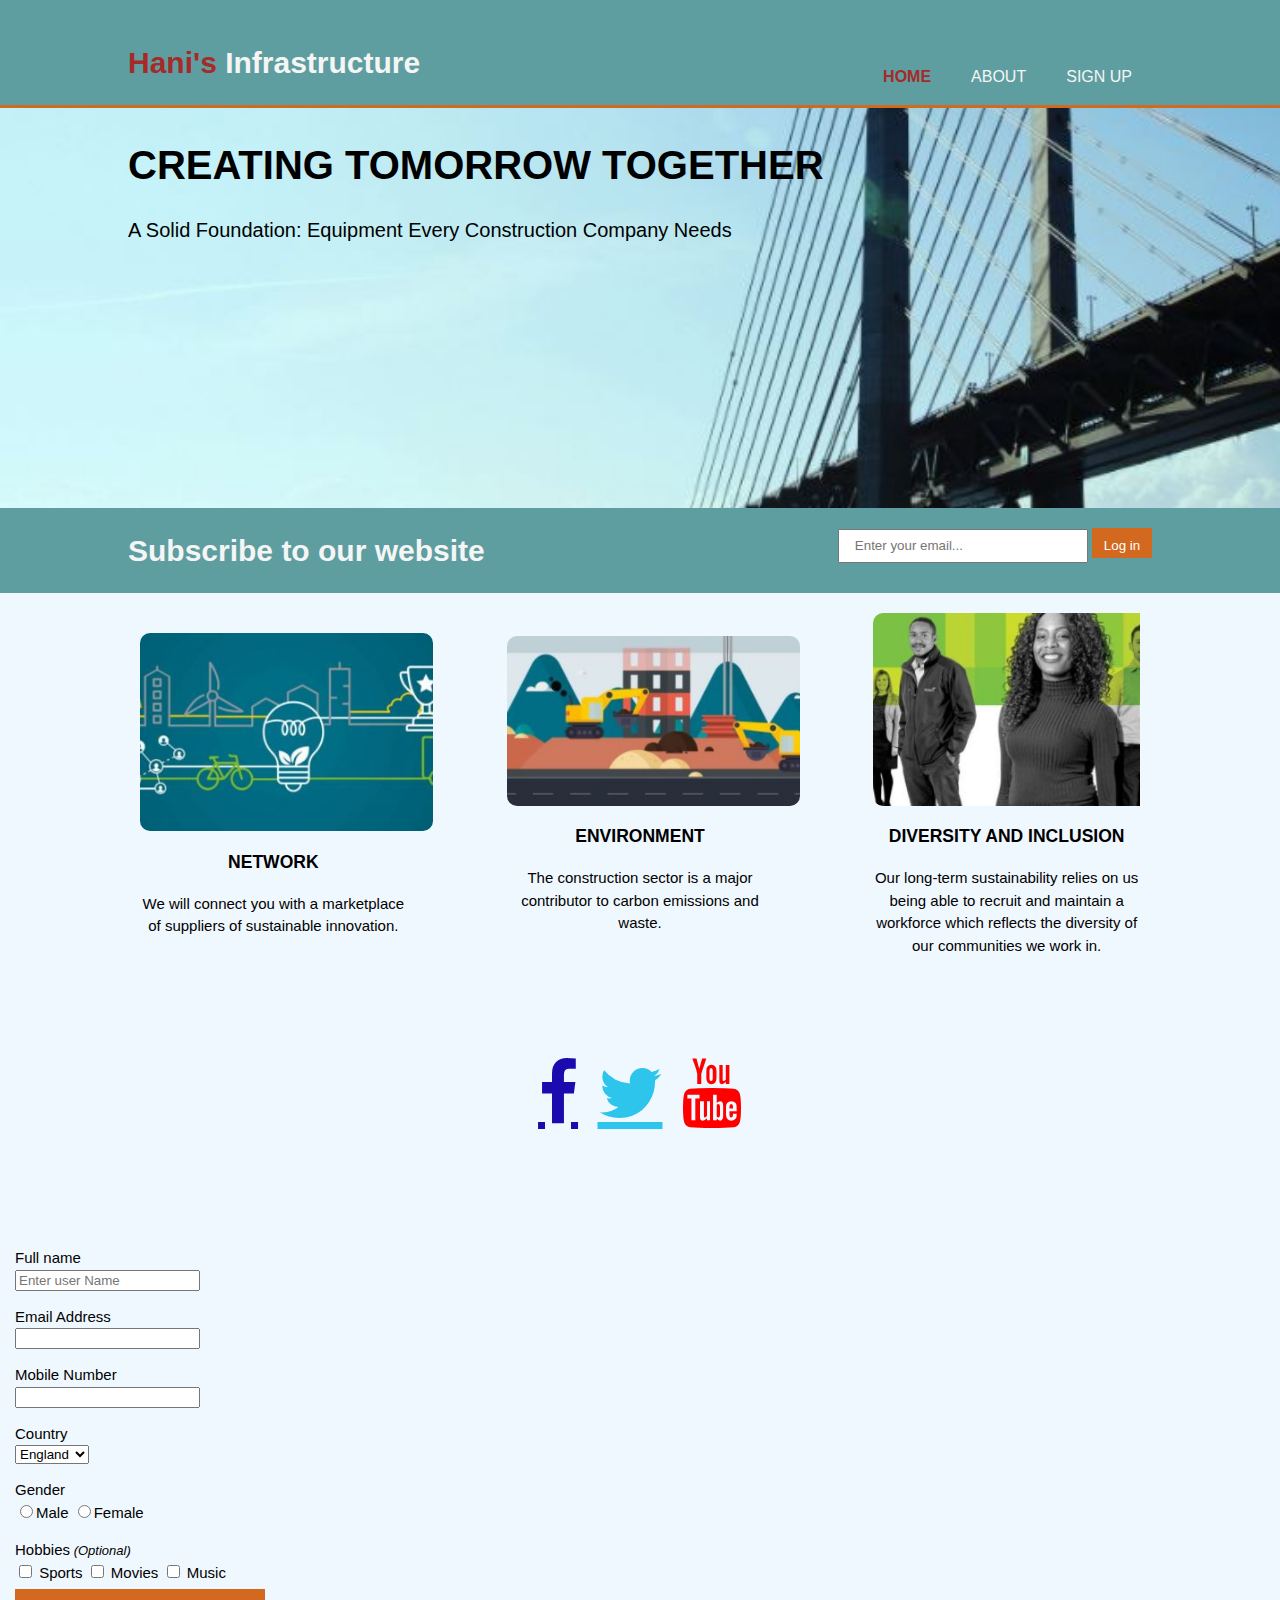
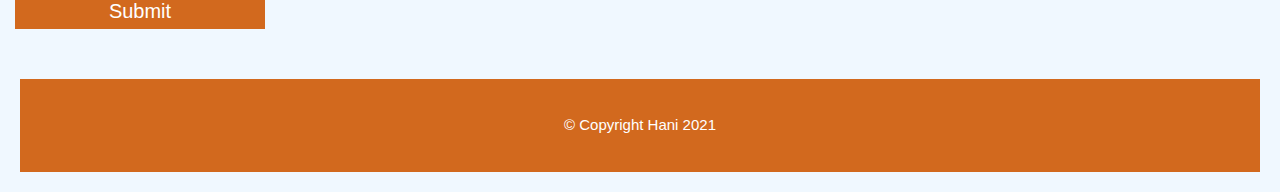
<file: index.html>
<html lang="en">
<head>
    <meta charset="utf-8">
    <meta name="viewport" content="width-device-width">
    <title>Hani's Infrastructure</title>
    <link rel="stylesheet" href="style-infra.css">
    <link rel="stylesheet" href="https://cdnjs.cloudflare.com/ajax/libs/font-awesome/4.7.0/css/font-awesome.min.css">
</head>
<body>
    <header>
     <div class="container">
         <div id="branding"><h1><span class="marked">Hani's</span> Infrastructure</h1></div>
         <nav>
          <ul>
            <li class="current"><a href="index.html">Home</a></li>  
            <li><a href="">About</a></li>
            <li id="Sign up"><a href="">Sign up</a></li>
          </ul> 
         </nav>
     </div>
    </header>

    <section id="showcase">
        <div class="container">
            <h1>CREATING TOMORROW TOGETHER</h1>
            <p>A Solid Foundation: Equipment Every Construction Company Needs</p>
        </div>
    </section>

    <section id="newsletter">
        <div class="container">
          <h1>Subscribe to our website</h1>  
          <form>
              <input type="email" placeholder="Enter your email...">
              <button type="submit" value="Button" class="button_1">Log in</button>
          </form>
        </div>
    </section>

    <section id="boxes">
        <div class="container">
            <div class="box">
                <img src="network.JPG" alt="NETWORK">
                <h3>NETWORK</h3>
                <p> We will connect you with a marketplace of suppliers of sustainable innovation.</p>
            </div>
            <div class="box">
                <img src="environtment.JPG" alt="environtment">
                <h3>ENVIRONMENT</h3>
                <p> The construction sector is a major contributor to carbon emissions and waste.</p>
            </div>
            <div class="box">
                <img src="DIVERSITY AND INCLUSION.JPG" alt="DIVERSITY AND INCLUSION">
                <h3>DIVERSITY AND INCLUSION</h3>
                <p>Our long-term sustainability relies on us being able to recruit and maintain a workforce which reflects the diversity of our communities we work in.</p>
            </div>


        </div>
    </section>

     
    <section>
        <div class="media">
            <p>
            <a id="f" href="#" class="fa fa-facebook"></a>
            <a id="t" href="#" class="fa fa-twitter"></a>
            <a id="y" href="#" class="fa fa-youtube"></a>
            </p>

        </div>
    </section>

    <section class="Application">
    <form >
        <p>Full name</p>
        <input id="name" type="text" placeholder="Enter user Name"><br>
            <p id="msg1" style="color: red;"></p>
        <p>Email Address</p>
        <input id="Email" type="email">
        <p id="msg2" style="color: red;"></p>
        <p>Mobile Number</p>
        <input id="mobileNumber" type="number">
        <p id="msg3" style="color: red;"></p>
        <p>Country</p>
            <select id="Country" name="Country">
                <option value="Country">England</option>
                <option value="Country">Scotland</option>
            </select>
        <p>Gender</p>
        <input type="radio" name="gender" value="male">Male
        <input type="radio" name="gender" value="female">Female
        <p>Hobbies<span id="Optional"> (Optional)</span></p>
        <input type="checkbox"> Sports
        <input type="checkbox"> Movies
        <input type="checkbox"> Music <br>
        <input type="button" id="Submit" value="Submit" onclick="check()">

    </form>
    </section>

    <script src="script.js"></script>
    <footer>
        <p>© Copyright Hani 2021</p>
    </footer>
</body>
</html>
</file>
<file: style-infra.css>
body{
    font-family: Arial, Helvetica, sans-serif;
    font-size: 15px;
    line-height: 1.5;
    padding: 0;
    margin: 0;
    background-color: #F0F8FF;
    
}

/*Global*/
.container{
    width: 80%;
    margin: auto;
    overflow: hidden; 

}

ul{
    margin: 0;
    padding: 0;
} 

.button_1{
    height: 30px;
    width: 60px;
    background: #D2691E ;
    padding: 10px;
    border: none;
    color: white;
    text-align: center;
}

/*header*/
header{
    background-color:#5F9EA0;
    color: whitesmoke;
    padding-top: 20px;
    min-height: 70px;
    border-bottom: #D2691E 3px solid;
}

header a{
    color: whitesmoke;
    text-decoration: none;
    text-transform: uppercase;
    font-size: 16px;
} 

header li{
    float: left;
    display: inline;
    padding: 0 20px 0 20px ;
}

header #branding{
    float: left;
    margin: 0;
}

header nav{
    float: right;
    margin-top:45px;
}

header .marked, header .current a{
    color: #A52A2A;
    font-weight: bold;
}

header a:hover{
    color: #cccccc;
    font-weight: bold;
}

/* Showcase */
#showcase{
    min-height: 400px;
    min-width: 900px;
    background: url(showcase.JPG) no-repeat 0 -40px ;
    background-size: contain, cover;
    background-size: 110%;

}

#showcase h1{
    font-size: 40px;
    margin-bottom: 5px;

}

#showcase p{
    font-size: 20px;
    padding-bottom: 3px;

}

#newsletter{
    padding: 0;
    background-color:#5F9EA0;
    color: whitesmoke;

}

#newsletter h1{
    float: left;
}

#newsletter form{
    float: right;
    margin-top: 20px;
}

#newsletter input[type="email"]{
    height: 25px;
    width: 250px;
    padding: 15px;
} 

/* Boxes */

#boxes{
    margin-top: 20px;
    
}

#boxes .container{
    display: grid;
    grid-template-columns: repeat(3, 1fr);
    grid-gap: 100px;
    justify-content: center;
    align-items: center;
    text-align: center;
    width: 1000px;
}


#boxes .box{
   min-width: 80%;
    
}

#boxes .box img{
    width: 110%;
}

footer{
    padding: 20px;
    margin: 20px;
    text-align: center;
    background-color: #D2691E;
    color: white;
}

.box:hover{
    color: #A52A2A;
    cursor: pointer;
    width: 300px
}

#boxes .box img {
    border-radius: 10px;
}

.media{
    display: flex;
    justify-content: center;
    text-decoration: none;
    font-size: 70px;
    padding: 0px;
}

#f{
    color: rgb(27, 10, 173);
}

#t{
    color: rgb(45, 197, 235);
}

#y{
    color: red;
}

#f:hover{
    opacity: 0.7;
    transform: rotateZ(10deg);
}

#t:hover{
    opacity: 0.7;
    transform: rotateZ(10deg);
}

#y:hover{
    opacity: 0.7;
    transform: rotateZ(10deg);
}

@media screen and (min-width: 480px) {

  }



.Application {
    padding:15px;

}

.Application p {
    padding-bottom: 0px;
    margin-bottom: 0px;
}
.Application #Submit{
    padding-top: 5px;
    margin-top: 5px;
    height: 40px;
    width: 20%;
    background: #D2691E ;
    border: none;
    color: white;
    text-align: center;
    font-size: 20px;
}
#Optional{
    font-style: italic;
    font-size: small;
}
</file>
